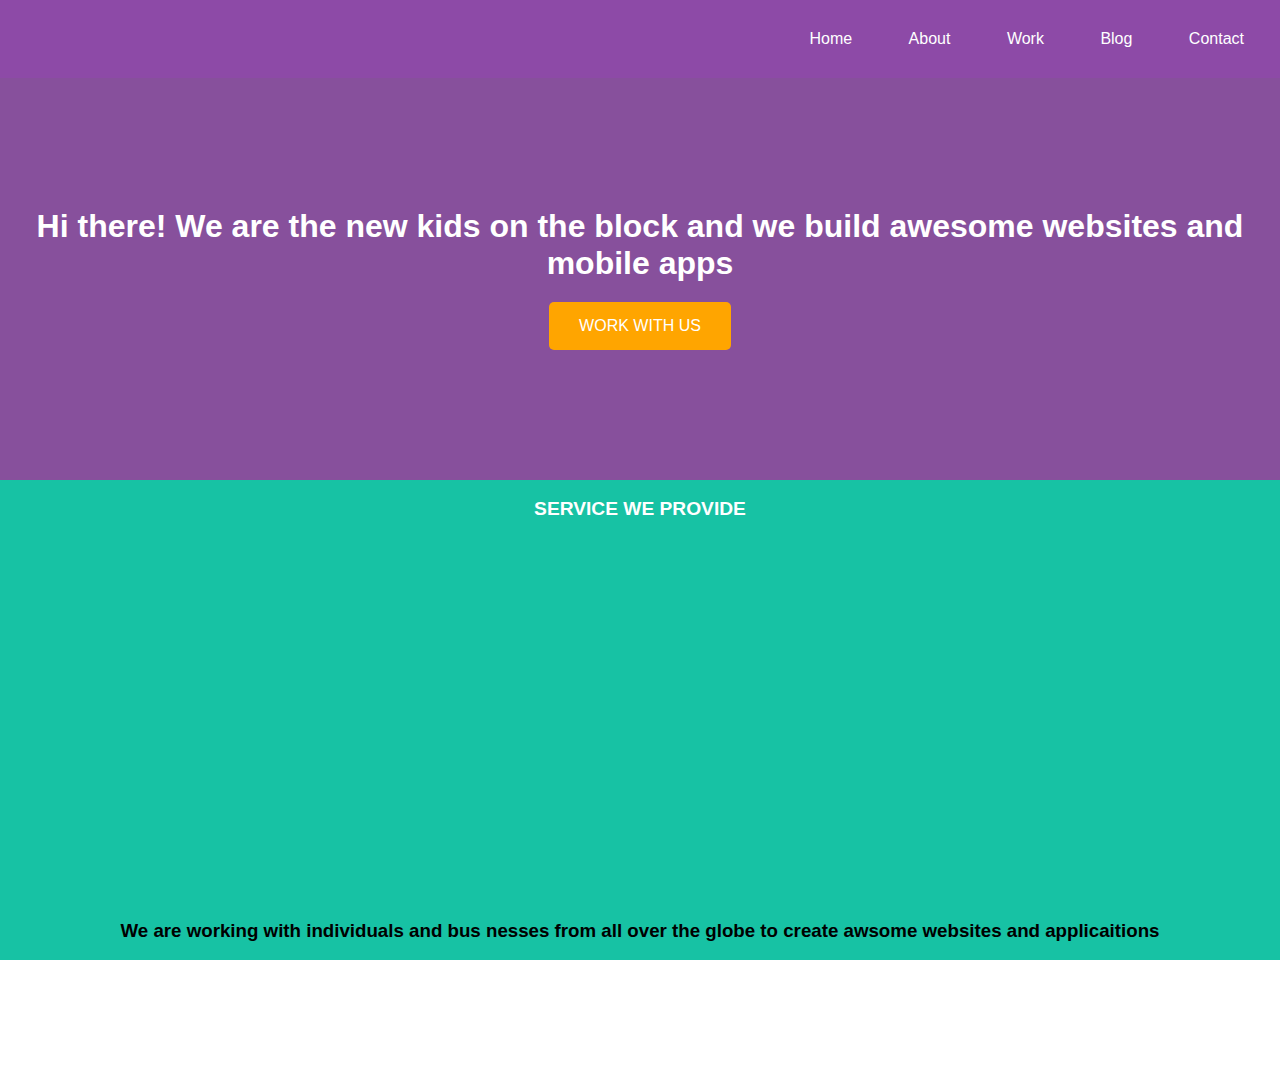
<file: lesson 20 part 2/index.html>
<!DOCTYPE html>
<html lang="en">

<head>
    <meta charset="UTF-8">
    <meta name="viewport" content="width=device-width, initial-scale=1.0">
    <title>Document</title>
    <link rel="stylesheet" href="css/style.css">
</head>

<body>

    <section class="stpageall">
        <header class="header">
            <!-- Navigation Bar -->
            <nav class="thenavbar">
                <ul>
                    <li><a href="#">Home</a></li>
                    <li><a href="#">About</a></li>
                    <li><a href="#">Work</a></li>
                    <li><a href="#">Blog</a></li>
                    <li><a href="#">Contact</a></li>
                </ul>
            </nav>
        </header>
   
        <!-- Main Content Section -->
        <section class="The1page">
            <h2>Hi there! We are the new kids on the block
                and we build awesome websites and mobile apps
            </h2>
            <button class="Button1">WORK WITH US</button>
        </section>
        <section1 class="The2page">
            <h2>SERVICE WE PROVIDE
            </h2>
            <section1 class="The3page">
                <h3>We are working with individuals and bus nesses from all over the globe
                    to create awsome websites and applicaitions 
                </h3>

     </body>  
</html>
</file>
<file: lesson 20 part 2/css/style.css>
/* Reset default margin and padding */
* {
    margin: 0;
    padding: 0;
    box-sizing: border-box;
}

/* Style for the body */
body {
    font-family: Arial, sans-serif;
    background-color: white; /* Light background color */
    
}

/* Navigation Bar Styling */
.thenavbar {
    background-color: #8d4aa7; /* Purple background for navbar */
    padding: 30px 20px; /* Adjust padding */
}

.thenavbar ul {
    list-style: none; /* Remove bullets */
    text-align: right; /* Align the navbar items to the right */
}

.thenavbar ul li {
    display: inline; /* Make the list items inline */
    margin-left: 20px; /* Space between navbar items */
}

.thenavbar ul li a {
    color: white; /* White text color */
    text-decoration: none; /* Remove underline from links */
    font-size: 16px; /* Font size for the links */
    padding: 8px 16px; /* Padding around links */
}

.thenavbar ul li a:hover {
    background-color:white ; /* Darker background on hover */
    border-radius: 5px; /* Rounded corners */
}

/* Section for main content */
.The1page {
    background-color: #87509c; /* White background for main content */
    text-align: center; /* Center the text */
    padding: 130px 20px; /* Padding around the content */
}

.The1page h2 {
    font-size: 2rem; /* Larger text for the heading */
    color: white; /* Dark text color */
    margin-bottom: 20px; /* Space below the heading */
}

/* Styling for the button */
.Button1 {

    background-color: orange; /* Button background color */
    color: white; /* White text */
    padding: 15px 30px; /* Padding inside the button */
    font-size: 16px; /* Button text size */
    border: none; /* Remove border */
    border-radius: 5px; /* Rounded corners */
    cursor: pointer; /* Change the cursor to a pointer */
    text-align: center; /* Center the button text */
}

.Button1:hover {
    background-color: #e68919; /* Darker orange on hover */
}

/* Style for the overall page wrapper */
.stpageall {
    text-align: center; /* Center everything inside */
    background-color: #17c2a4; /* Light gray background */
}
.The2page {
    text-align: center; /* Center the text */
    padding: 130px 20px; /* Padding around the content */
}
.The2page h2 {
    font-size: larger; /* Larger text for the heading */
    color: white; /* Dark text color */
    margin-bottom: 400px; /* Space below the heading */
}
.The3page {
    text-align: center; /* Center the text */
    padding: -100px 30px; /* Padding around the content */
}
.The3page h2 {
    font-size: small; /* Larger text for the heading */
    color: white; /* Dark text color */
    margin-bottom: 500px; /* Space below the heading */
}
</file>
